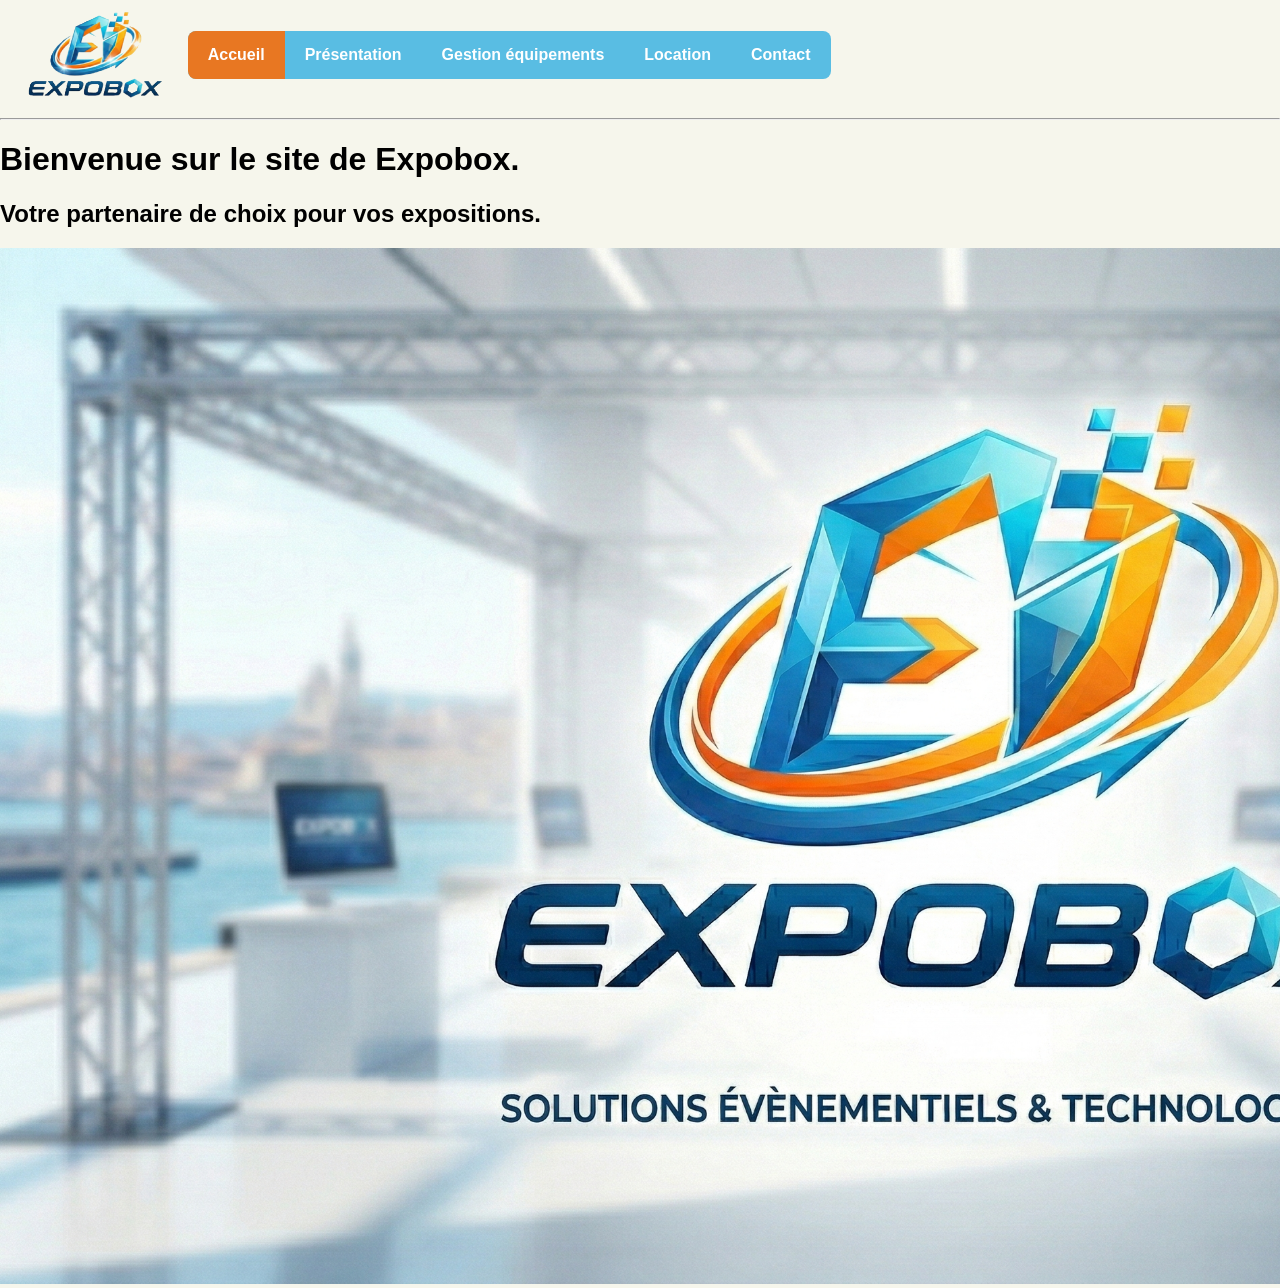
<file: index.html>
<!DOCTYPE html>
<html lang="fr">
<head>
    <meta charset="UTF-8">
    <meta name="viewport" content="width=device-width, initial-scale=1.0">
    <title>Parc des Expositions - Accueil</title>
    <link rel="stylesheet" href="style.css">
</head>
<body>

<header class="main-header">
    <div class="logo">
        <a href="index.html" id="logo-link">
            <img src="logoexpobox2.png" alt="Logo Parc des Expositions" id="logo-img">
        </a>
    </div>

    <nav class="nav-menu">
        <ul class="nav-links">
            <li><a href="index.html" class="actif">Accueil</a></li>
            <li><a href="presentation.html">Présentation</a></li>
            <li><a href="gestion_equipements.html">Gestion équipements</a></li>
            <li><a href="location.html">Location</a></li>
            <li><a href="contact.html">Contact</a></li>
        </ul>
    </nav>
</header>
<hr>
<div class="contenu">
    <h1>Bienvenue sur le site de Expobox.</h1>
    <h2>Votre partenaire de choix pour vos expositions.</h2>
</div>
<div class="hero-image">
    <img src="./parc-expositions.jpg" alt="Parc des Expositions de Caen" style="width: 1900px; height: auto;">
</div>

<script>
    let rotation = 0;
    const logoImg = document.getElementById('logo-img');
    const logoLink = document.getElementById('logo-link');

    logoLink.addEventListener('click', function(e) {
        e.preventDefault();
        rotation += 360;
        logoImg.style.transform = 'rotate(' + rotation + 'deg)';
    });
</script>
</file>
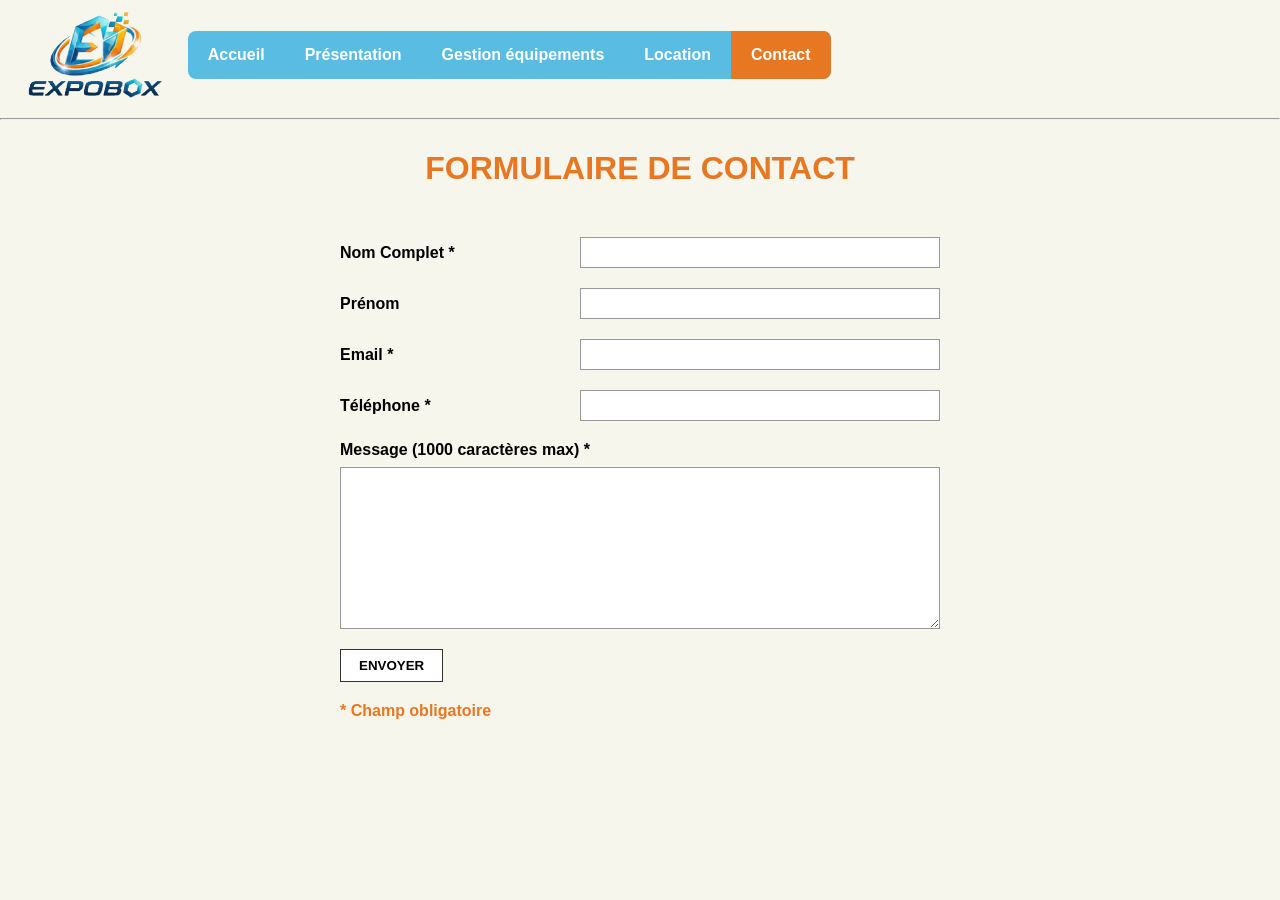
<file: contact.html>
<!DOCTYPE html>
<html lang="fr">
<head>
    <meta charset="UTF-8">
    <meta name="viewport" content="width=device-width, initial-scale=1.0">
    <title>Parc des Expositions - Contact</title>
    <link rel="stylesheet" href="style.css">
</head>
<body>

<header class="main-header">
    <div class="logo">
        <a href="index.html">
            <img src="logoexpobox2.png" alt="Logo Parc des Expositions">
        </a>
    </div>
    <nav class="nav-menu">
        <ul class="nav-links">
            <li><a href="index.html">Accueil</a></li>
            <li><a href="presentation.html">Présentation</a></li>
            <li><a href="gestion_equipements.html">Gestion équipements</a></li>
            <li><a href="location.html">Location</a></li>
            <li><a href="contact.html" class="actif">Contact</a></li>
        </ul>
    </nav>
</header>
<hr>

<h1 class="titre-gestion">FORMULAIRE DE CONTACT</h1>

<div class="formulaire-equipement">
    <form>

        <div class="champ">
            <label for="nom">Nom Complet *</label>
            <input type="text" id="nom" name="nom_complet" required>
        </div>

        <div class="champ">
            <label for="prenom">Prénom</label>
            <input type="text" id="prenom" name="prenom">
        </div>

        <div class="champ">
            <label for="email">Email *</label>
            <input type="email" id="email" name="email" required>
        </div>

        <div class="champ">
            <label for="tel">Téléphone *</label>
            <input type="tel" id="tel" name="telephone" required>
        </div>

        <div class="champ-message">
            <label for="message">Message (1000 caractères max) *</label>
            <textarea id="message" name="message" maxlength="1000" rows="8" required></textarea>
        </div>

        <div class="boutons">
            <button type="submit">ENVOYER</button>
        </div>

        <p class="champ-obligatoire">* Champ obligatoire</p>

    </form>
</div>

</body>
</html>
</file>
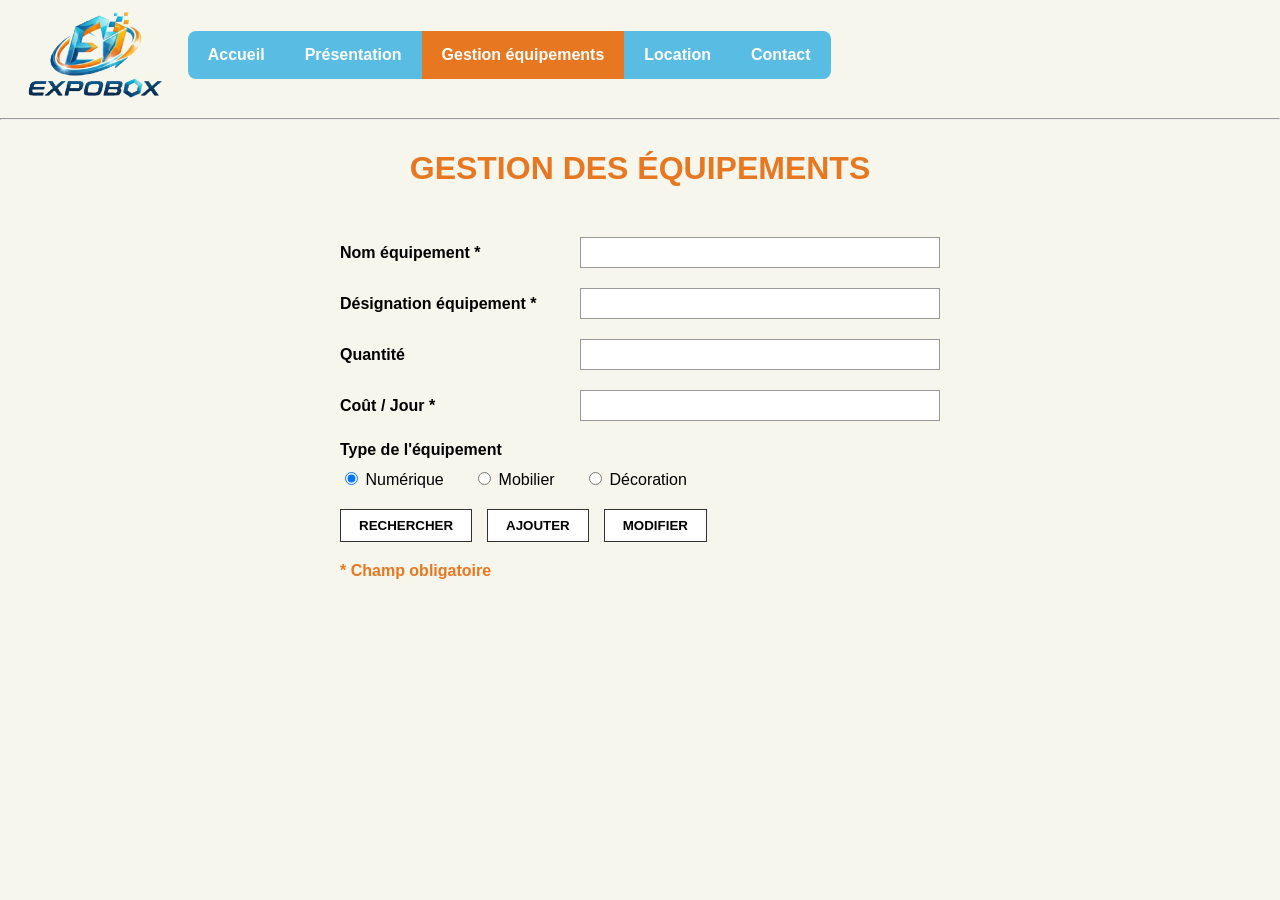
<file: gestion_equipements.html>
<!DOCTYPE html>
<html lang="fr">
<head>
    <meta charset="UTF-8">
    <meta name="viewport" content="width=device-width, initial-scale=1.0">
    <title>Parc des Expositions - Gestion des équipements</title>
    <link rel="stylesheet" href="style.css">
</head>
<body>

<header class="main-header">
    <div class="logo">
        <a href="index.html">
            <img src="logoexpobox2.png" alt="Logo Parc des Expositions">
        </a>
    </div>
    <nav class="nav-menu">
        <ul class="nav-links">
            <li><a href="index.html">Accueil</a></li>
            <li><a href="presentation.html">Présentation</a></li>
            <li><a href="gestion_equipements.html" class="actif">Gestion équipements</a></li>
            <li><a href="location.html">Location</a></li>
            <li><a href="contact.html">Contact</a></li>
        </ul>
    </nav>
</header>
<hr>

<h1 class="titre-gestion">GESTION DES ÉQUIPEMENTS</h1>

<div class="formulaire-equipement">
    <form>

        <div class="champ">
            <label for="nom">Nom équipement *</label>
            <input type="text" id="nom" name="nom">
        </div>

        <div class="champ">
            <label for="designation">Désignation équipement *</label>
            <input type="text" id="designation" name="designation">
        </div>

        <div class="champ">
            <label for="quantite">Quantité</label>
            <input type="text" id="quantite" name="quantite">
        </div>

        <div class="champ">
            <label for="cout">Coût / Jour *</label>
            <input type="text" id="cout" name="cout">
        </div>

        <div class="type-equipement">
            <p>Type de l'équipement</p>
            <label><input type="radio" name="type" value="numerique" checked> Numérique</label>
            <label><input type="radio" name="type" value="mobilier"> Mobilier</label>
            <label><input type="radio" name="type" value="decoration"> Décoration</label>
        </div>

        <div class="boutons">
            <button type="button">RECHERCHER</button>
            <button type="submit">AJOUTER</button>
            <button type="button">MODIFIER</button>
        </div>

        <p class="champ-obligatoire">* Champ obligatoire</p>

    </form>
</div>

</body>
</html>
</file>
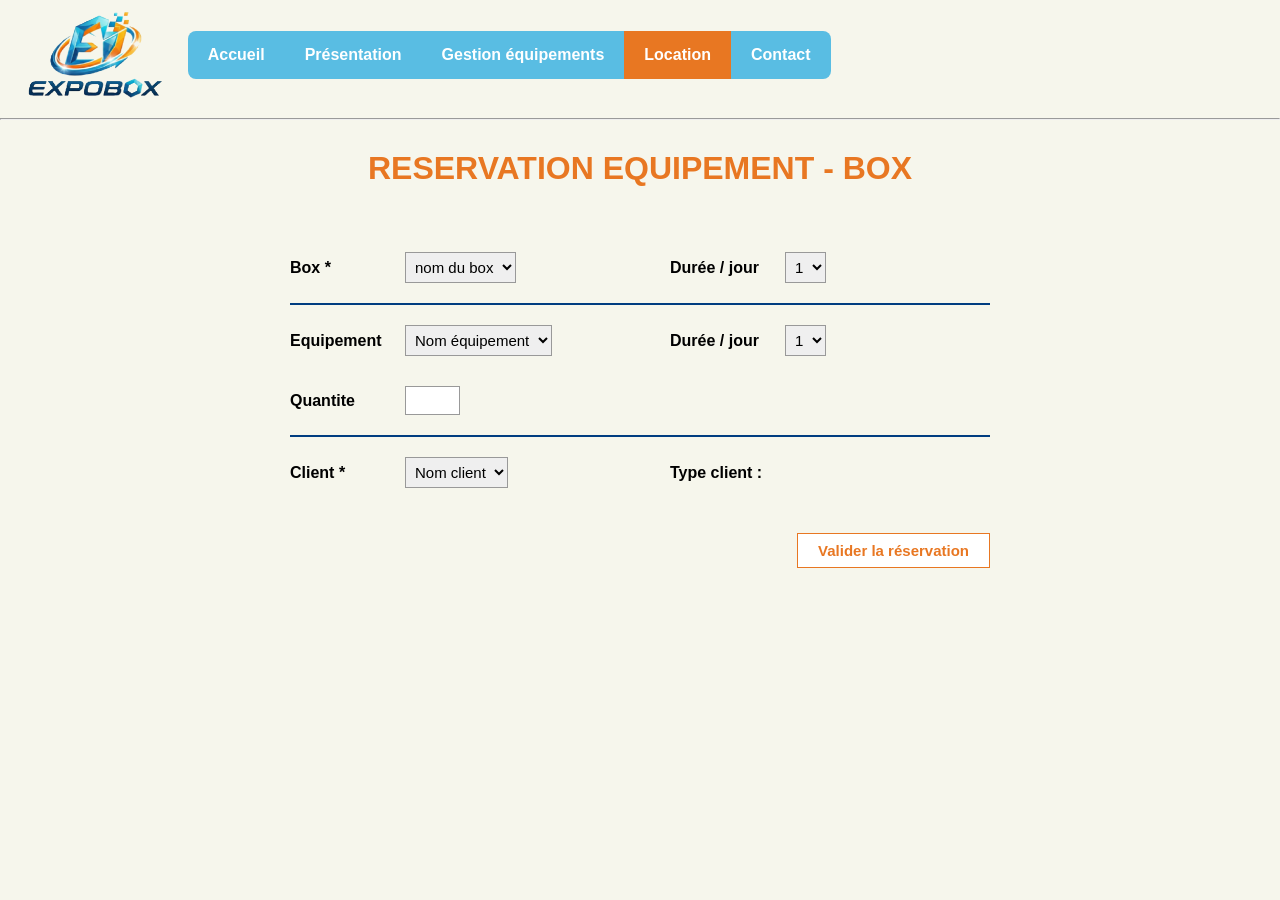
<file: location.html>
<!DOCTYPE html>
<html lang="fr">
<head>
    <meta charset="UTF-8">
    <meta name="viewport" content="width=device-width, initial-scale=1.0">
    <title>Parc des Expositions - Location</title>
    <link rel="stylesheet" href="style.css">
</head>
<body>

<header class="main-header">
    <div class="logo">
        <a href="index.html">
            <img src="logoexpobox2.png" alt="Logo Parc des Expositions">
        </a>
    </div>
    <nav class="nav-menu">
        <ul class="nav-links">
            <li><a href="index.html">Accueil</a></li>
            <li><a href="presentation.html">Présentation</a></li>
            <li><a href="gestion_equipements.html">Gestion équipements</a></li>
            <li><a href="location.html" class="actif">Location</a></li>
            <li><a href="contact.html">Contact</a></li>
        </ul>
    </nav>
</header>
<hr>

<h1 class="titre-gestion">RESERVATION EQUIPEMENT - BOX</h1>

<div class="formulaire-location">
    <form>

        <div class="ligne-location">
            <div class="gauche">
                <label for="box">Box *</label>
                <select id="box" name="box">
                    <option value="">nom du box</option>
                    <option value="box1">Box 1</option>
                    <option value="box2">Box 2</option>
                    <option value="box3">Box 3</option>
                </select>
            </div>
            <div class="droite">
                <label for="duree-box">Durée / jour</label>
                <select id="duree-box" name="duree-box">
                    <option value="1">1</option>
                    <option value="2">2</option>
                    <option value="3">3</option>
                    <option value="4">4</option>
                    <option value="5">5</option>
                    <option value="6">6</option>
                    <option value="7">7</option>
                </select>
            </div>
        </div>

        <hr class="separateur">

        <div class="ligne-location">
            <div class="gauche">
                <label for="equipement">Equipement</label>
                <select id="equipement" name="equipement">
                    <option value="">Nom équipement</option>
                </select>
            </div>
            <div class="droite">
                <label for="duree-equip">Durée / jour</label>
                <select id="duree-equip" name="duree-equip">
                    <option value="1">1</option>
                    <option value="2">2</option>
                    <option value="3">3</option>
                    <option value="4">4</option>
                    <option value="5">5</option>
                    <option value="6">6</option>
                    <option value="7">7</option>
                </select>
            </div>
        </div>

        <div class="ligne-location">
            <div class="gauche">
                <label for="quantite">Quantite</label>
                <input type="number" id="quantite" name="quantite" min="1" max="10">
            </div>
        </div>

        <hr class="separateur">

        <div class="ligne-location">
            <div class="gauche">
                <label for="client">Client *</label>
                <select id="client" name="client">
                    <option value="">Nom client</option>
                </select>
            </div>
            <div class="droite">
                <label>Type client :</label>
            </div>
        </div>

        <div class="bouton-valider">
            <button type="submit">Valider la réservation</button>
        </div>

    </form>
</div>

</body>
</html>
</file>
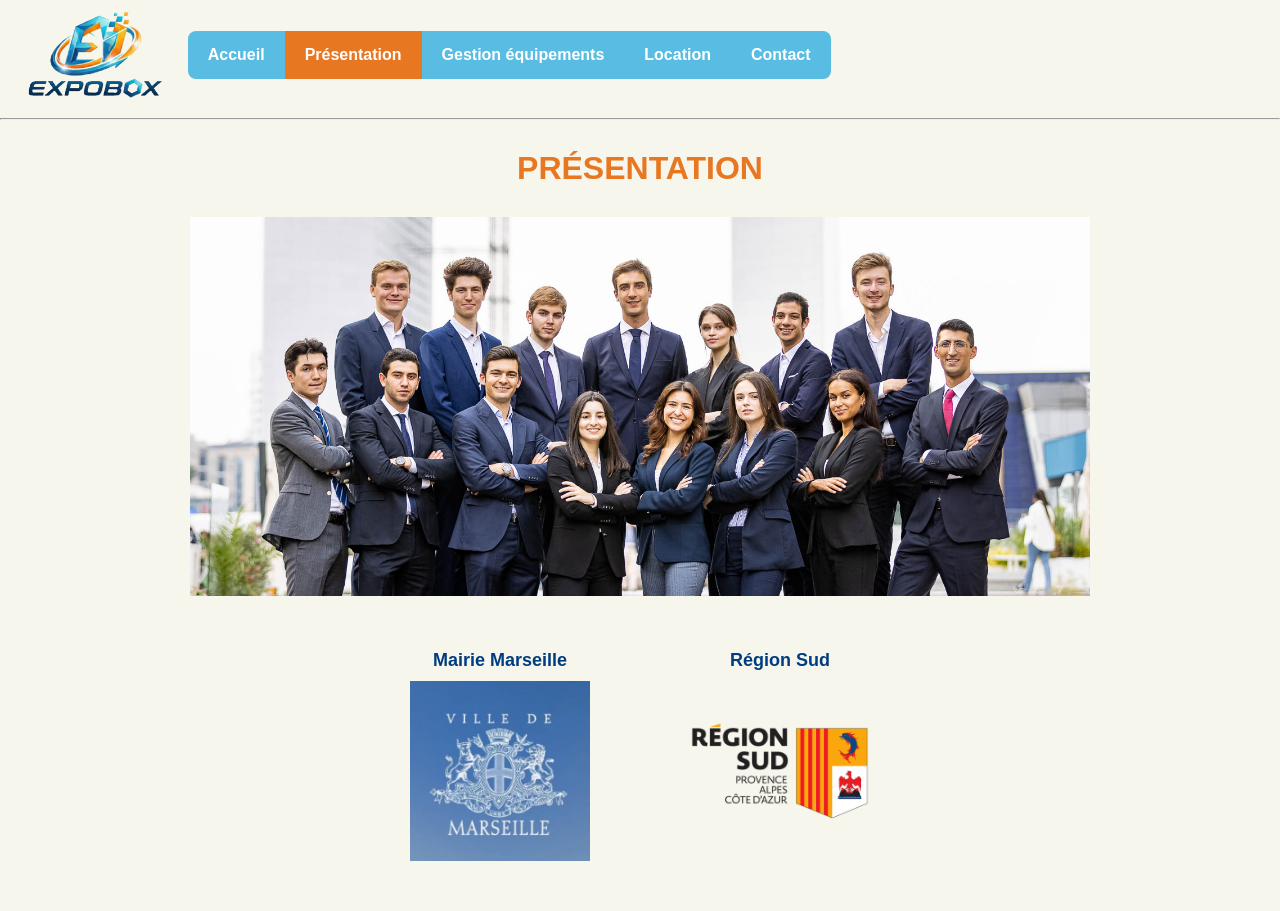
<file: presentation.html>
<!DOCTYPE html>
<html lang="fr">
<head>
    <meta charset="UTF-8">
    <meta name="viewport" content="width=device-width, initial-scale=1.0">
    <title>Parc des Expositions - Présentation</title>
    <link rel="stylesheet" href="style.css">
</head>
<body>

<header class="main-header">
    <div class="logo">
        <a href="index.html">
            <img src="logoexpobox2.png" alt="Logo Parc des Expositions">
        </a>
    </div>
    <nav class="nav-menu">
        <ul class="nav-links">
            <li><a href="index.html">Accueil</a></li>
            <li><a href="presentation.html" class="actif">Présentation</a></li>
            <li><a href="gestion_equipements.html">Gestion équipements</a></li>
            <li><a href="location.html">Location</a></li>
            <li><a href="contact.html">Contact</a></li>
        </ul>
    </nav>
</header>
<hr>

<h1 class="titre-gestion">PRÉSENTATION</h1>

<div class="photo-equipe">
    <img src="notre equipe.jpg" alt="Notre équipe">
</div>

<div class="partenaires">

    <div class="partenaire">
        <a href="https://www.marseille.fr/" target="_blank">Mairie Marseille</a>
        <img src="logo de la mairie.jpg" alt="Mairie de Marseille">
    </div>

    <div class="partenaire">
        <a href="https://www.maregionsud.fr/ma-region/vie-institutionnelle/le-conseil-regional" target="_blank">Région Sud</a>
        <img src="logodelaregion.png" alt="Région Sud">
    </div>

</div>

</body>
</html>
</file>
<file: style.css>
body {
    background-color: #f6f6ec;
    margin: 0;
    padding: 0;
    font-family: sans-serif;
}

/* Le haut de page */
.main-header {
    display: flex;
    align-items: center;
    padding: 10px 20px;
    background-color: #f6f6ec;
}

/* pr le logo */
.logo img {
    height: 90px;
    display: block;
    margin-left: 1px;
    margin-right: 20px;
    cursor: pointer;
    transition: transform 0.6s ease-in-out;
}

/* Style pour le menu */
.nav-menu {
    margin-left: 1px;
}

/* bleu des onglets */
.nav-links {
    display: flex;
    list-style: none;
    gap: 0;
    margin: 0;
    padding: 0;
    background-color: #59bde3;
    border-radius: 8px;
    overflow: hidden;
}

/* onglet 1 */
.nav-links li a {
    display: block;
    padding: 15px 20px;
    color: white;
    text-decoration: none;
    font-weight: bold;
    transition: background 0.3s;
}

/* Effet onglet 1 */
.nav-links li a:hover {
    background-color: #003d80;
}

/* Style du H1 */
.titre-contact {
    text-align: center;
    color: #333;
    margin-top: 30px;
    text-transform: uppercase;
}

/* Centre pour le formulaire */
.conteneur-formulaire {
    max-width: 600px;
    margin: 0 auto;
    padding: 20px;
}

/* champs de saisie */
.form-contact {
    display: flex;
    flex-direction: column;
    gap: 15px;
}

.form-contact input,
.form-contact textarea {
    padding: 10px;
    border: 1px solid #ccc;
    border-radius: 4px;
    font-size: 16px;
    width: 100%;
    box-sizing: border-box;
}

/* Style du bouton */
.btn-envoyer {
    background-color: #0056b3;
    color: white;
    padding: 12px;
    border: none;
    border-radius: 4px;
    cursor: pointer;
    font-weight: bold;
    font-size: 18px;
}

.btn-envoyer:hover {
    background-color: #003d80;
}

.actif {
    background-color: #e87722;
}

.titre-gestion {
    text-align: center;
    color: #e87722;
    margin-top: 30px;
    text-transform: uppercase;
}

.formulaire-equipement {
    max-width: 600px;
    margin: 30px auto;
    padding: 20px;
}

.champ {
    display: flex;
    align-items: center;
    margin-bottom: 20px;
    gap: 20px;
}

.champ label {
    width: 220px;
    font-weight: bold;
}

.champ input {
    flex: 1;
    padding: 6px;
    border: 1px solid #999;
    font-size: 15px;
}

.type-equipement {
    margin-bottom: 20px;
}

.type-equipement p {
    font-weight: bold;
    margin-bottom: 10px;
}

.type-equipement label {
    margin-right: 25px;
}

.boutons {
    display: flex;
    gap: 15px;
    margin-top: 10px;
}

.boutons button {
    padding: 8px 18px;
    border: 1px solid #333;
    background-color: white;
    font-weight: bold;
    cursor: pointer;
}

.boutons button:hover {
    background-color: #e0e0e0;
}

.champ-message {
    display: flex;
    flex-direction: column;
    gap: 8px;
    margin-bottom: 20px;
}

.champ-message label {
    font-weight: bold;
}

.champ-message textarea {
    padding: 8px;
    border: 1px solid #999;
    font-size: 15px;
    resize: vertical;
}

.champ-obligatoire {
    color: #e87722;
    font-weight: bold;
    margin-top: 20px;
}

.formulaire-location {
    max-width: 700px;
    margin: 30px auto;
    padding: 20px;
}

.ligne-location {
    display: flex;
    align-items: center;
    gap: 60px;
    padding: 15px 0;
}

.ligne-location .gauche {
    display: flex;
    align-items: center;
    gap: 15px;
    flex: 1;
}

.ligne-location .droite {
    display: flex;
    align-items: center;
    gap: 15px;
    flex: 1;
}

.ligne-location label {
    font-weight: bold;
    min-width: 100px;
}

.ligne-location select,
.ligne-location input[type="number"] {
    padding: 5px;
    border: 1px solid #999;
    font-size: 15px;
}

.separateur {
    border: none;
    border-top: 2px solid #003d80;
    margin: 5px 0;
}

.bouton-valider {
    display: flex;
    justify-content: flex-end;
    margin-top: 30px;
}

.bouton-valider button {
    padding: 8px 20px;
    background-color: white;
    border: 1px solid #e87722;
    color: #e87722;
    font-weight: bold;
    font-size: 15px;
    cursor: pointer;
}

.bouton-valider button:hover {
    background-color: #e87722;
    color: white;
}

.photo-equipe {
    text-align: center;
    margin: 30px auto;
    max-width: 900px;
}

.photo-equipe img {
    width: 100%;
    height: auto;
}

.partenaires {
    display: flex;
    justify-content: center;
    gap: 100px;
    margin: 50px auto;
    max-width: 700px;
}

.partenaire {
    display: flex;
    flex-direction: column;
    align-items: center;
    gap: 10px;
}

.partenaire a {
    font-weight: bold;
    font-size: 18px;
    color: #003d80;
    text-decoration: none;
}

.partenaire a:hover {
    text-decoration: underline;
}

.partenaire img {
    width: 180px;
    height: auto;
}
</file>
